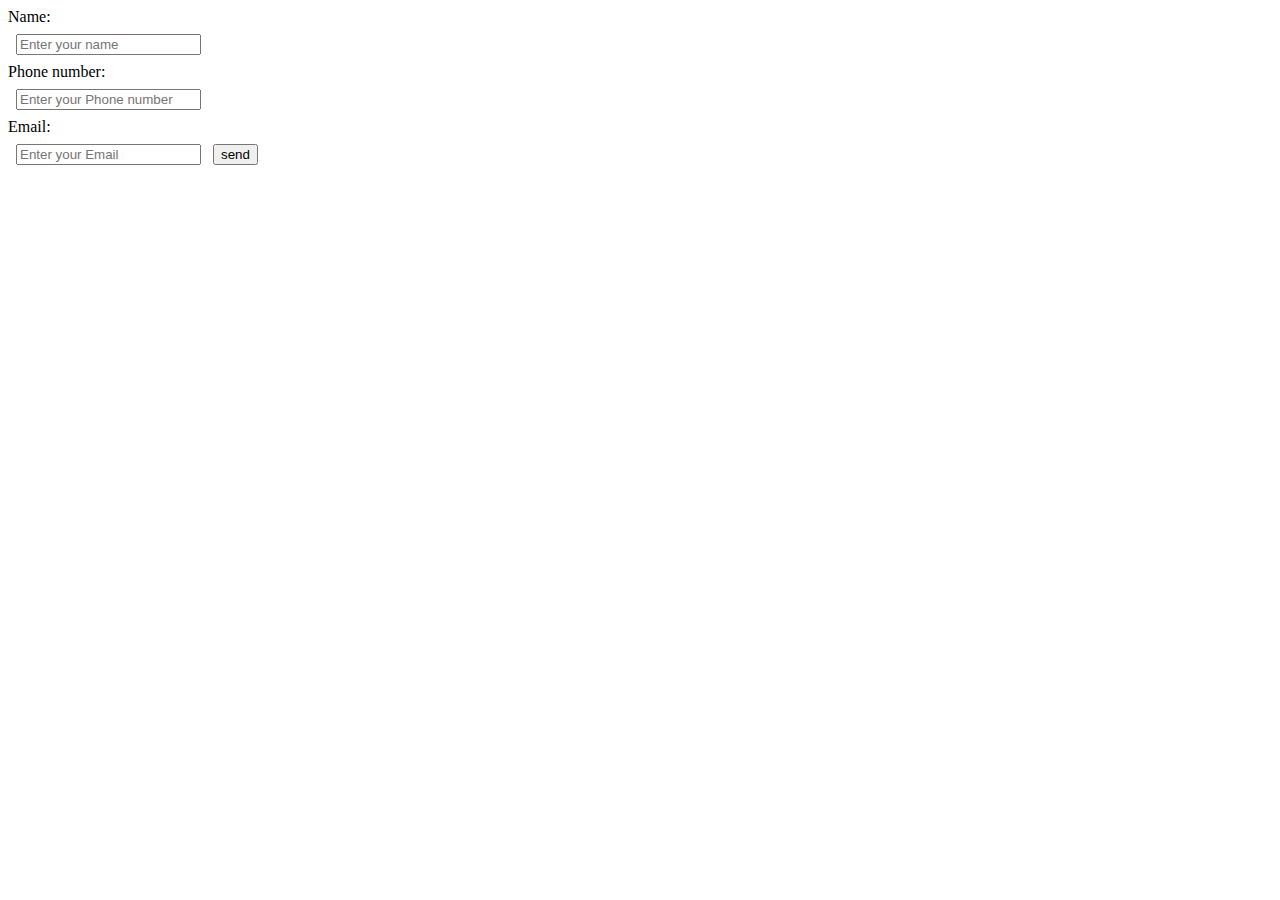
<file: Contact.html>
<!DOCTYPE html>
<html lang="en">

<head>
    <meta charset="UTF-8">
    <meta http-equiv="X-UA-Compatible" content="IE=edge">
    <meta name="viewport" content="width=device-width, initial-scale=1.0">
    <title>Contact Us</title>
    <link rel="stylesheet" href="index.html">
    <style>
        

        label {
            display: block;
            
            margin: px;
        }

        input {
            padding-right: px;
            
            margin: 8px;
        }
    </style>
</head>

<body>

    <div class="form">
        <form action="https://fromsubmit.co/golukumar999935@gmail.com" method="post">
            <label for="">Name:</label>
            <input type="name" name="" placeholder="Enter your name">
            <label for="">Phone number:</label>
            <input type="phone" name="" placeholder="Enter your Phone number">
            <label for="">Email:</label>
            <input type="email" name="Email" placeholder="Enter your Email">
            <button value="submit">send</button>
        </form>
    </div>
</body>

</html>
</file>
